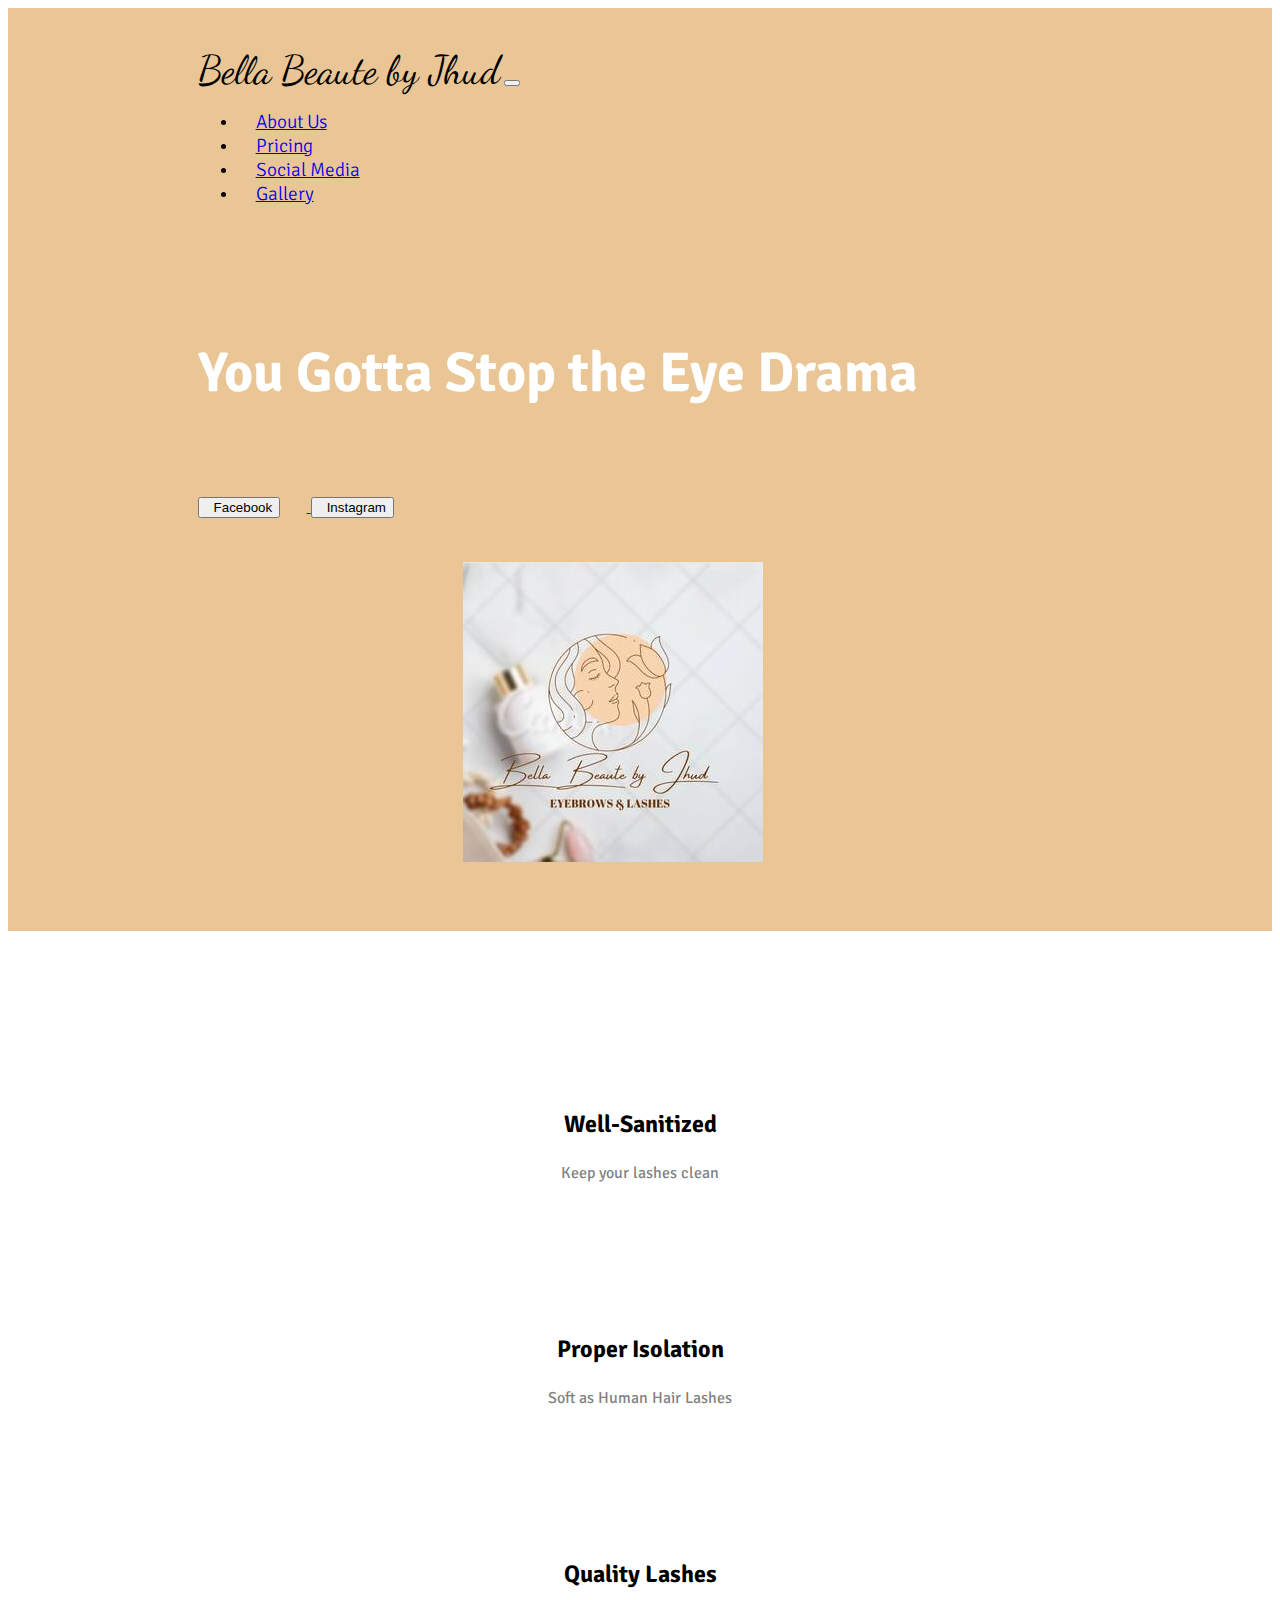
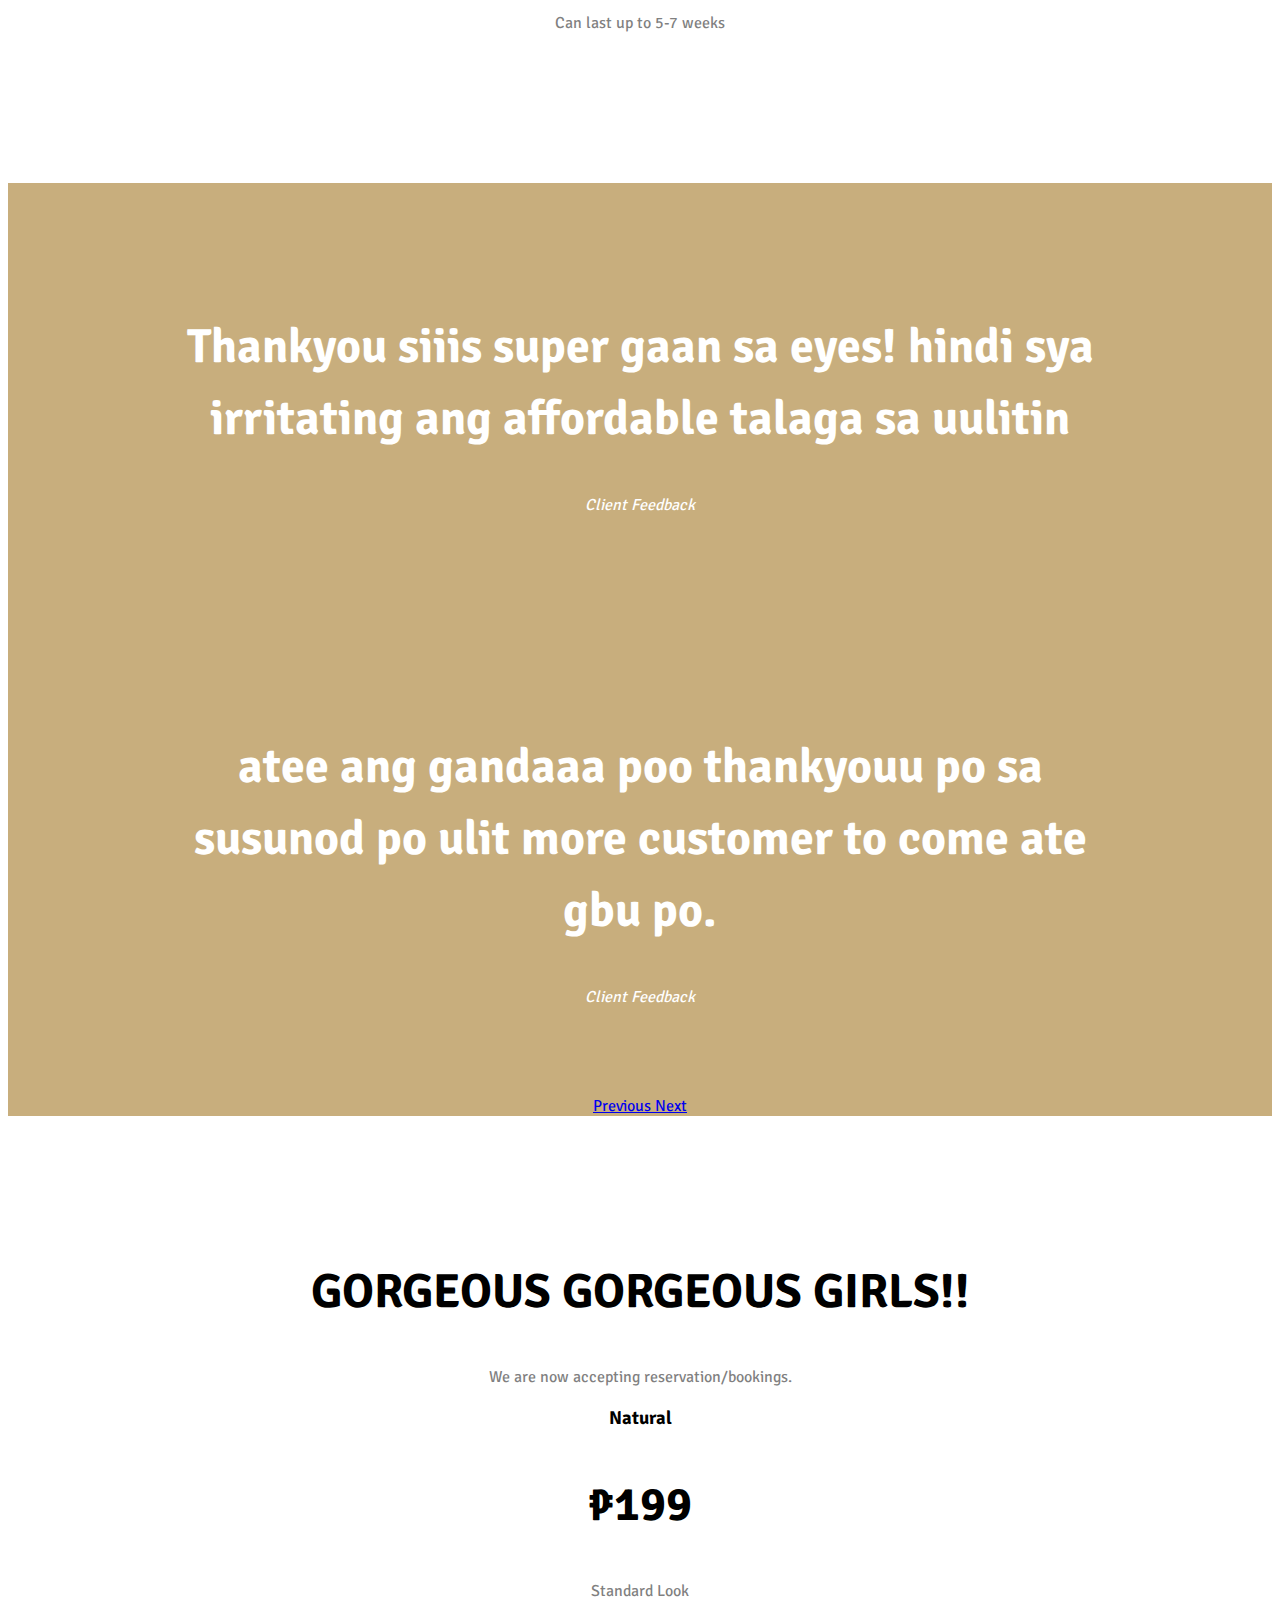
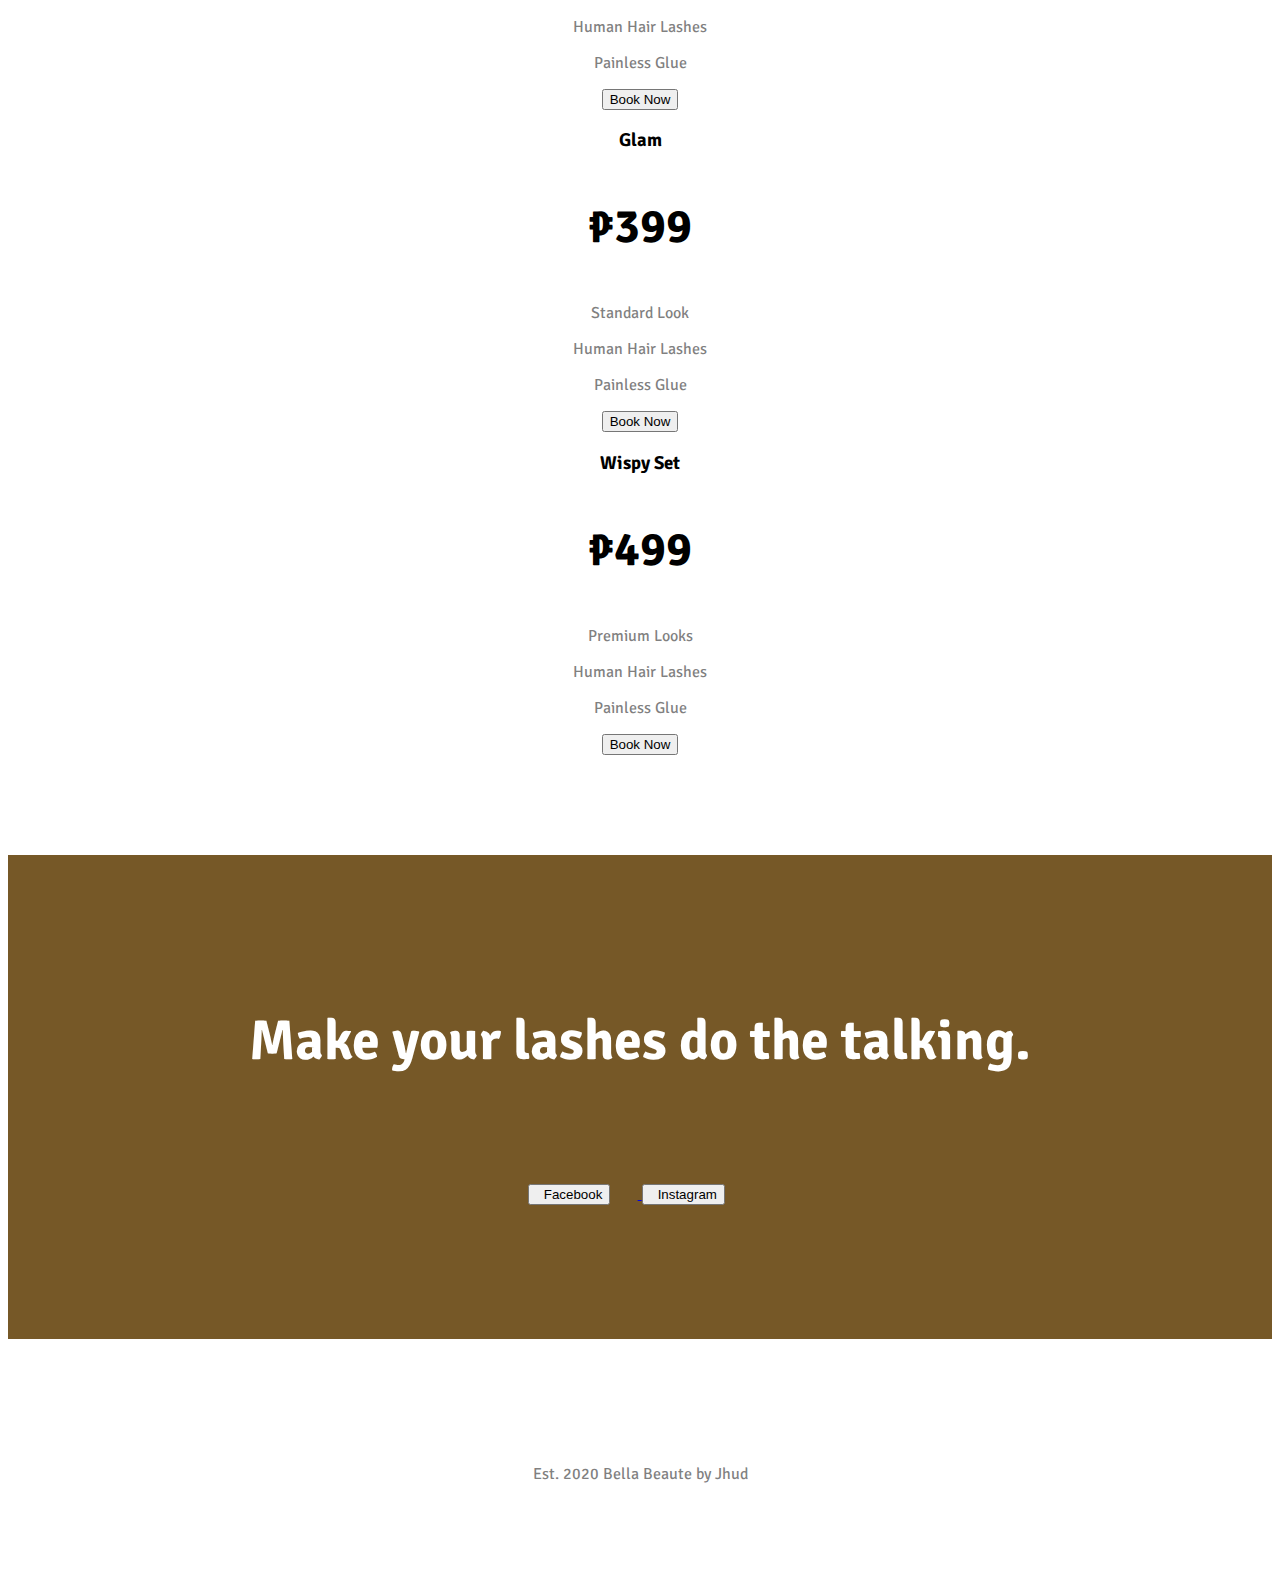
<file: index.html>
<!DOCTYPE html>
<html lang="en">
<head>
    <meta charset="UTF-8">
    <title>bellabeautebyjhud.2020</title>
    <meta charset="utf-8">
    <meta name="viewport" content="width=device-width, initial-scale=1, shrink-to-fit=no">
    <!--Bootstrap File-->
    <link rel="stylesheet" href="https://cdn.jsdelivr.net/npm/bootstrap@4.6.2/dist/css/bootstrap.min.css" integrity="sha384-xOolHFLEh07PJGoPkLv1IbcEPTNtaed2xpHsD9ESMhqIYd0nLMwNLD69Npy4HI+N" crossorigin="anonymous">
    <script src="https://cdn.jsdelivr.net/npm/jquery@3.5.1/dist/jquery.slim.min.js" integrity="sha384-DfXdz2htPH0lsSSs5nCTpuj/zy4C+OGpamoFVy38MVBnE+IbbVYUew+OrCXaRkfj" crossorigin="anonymous"></script>
    <script src="https://cdn.jsdelivr.net/npm/popper.js@1.16.1/dist/umd/popper.min.js" integrity="sha384-9/reFTGAW83EW2RDu2S0VKaIzap3H66lZH81PoYlFhbGU+6BZp6G7niu735Sk7lN" crossorigin="anonymous"></script>
    <script src="https://cdn.jsdelivr.net/npm/bootstrap@4.6.2/dist/js/bootstrap.min.js" integrity="sha384-+sLIOodYLS7CIrQpBjl+C7nPvqq+FbNUBDunl/OZv93DB7Ln/533i8e/mZXLi/P+" crossorigin="anonymous"></script>
    <!--Google Fonts-->
    <link href="https://fonts.googleapis.com/css2?family=Dancing+Script&family=Signika+Negative:wght@300&family=Skranji&display=swap" rel="stylesheet">
    <!--Font Awesome-->
    <link rel="stylesheet" href="https://cdnjs.cloudflare.com/ajax/libs/font-awesome/6.4.2/css/all.min.css" integrity="sha512-z3gLpd7yknf1YoNbCzqRKc4qyor8gaKU1qmn+CShxbuBusANI9QpRohGBreCFkKxLhei6S9CQXFEbbKuqLg0DA==" crossorigin="anonymous" referrerpolicy="no-referrer" />
    <!--CSS File-->
    <link rel="stylesheet" href="css/styles.css">
</head>

<body>

    <section id="title">
    <!--Nav Bar-->
    <nav class="navbar navbar-expand-lg navbar-dark">
        <a class="navbar-brand brand-title">Bella Beaute by Jhud</a>
        <button class="navbar-toggler" type="button" data-toggle="collapse" data-target="#navbarSupportedContent" aria-controls="navbarSupportedContent" aria-expanded="false" aria-label="Toggle navigation">
            <span class="navbar-toggler-icon"></span>
        </button>
        <div class="collapse navbar-collapse" id="navbarSupportedContent">
        <ul class="navbar-nav ml-auto">
            <li class="nav-item">
                <a class="nav-link links" href="about.html">About Us</a>
            </li>
            <li class="nav-item">
                <a class="nav-link links" href="#pricing">Pricing</a>
            </li>
            <li class="nav-item">
                <a class="nav-link links" href="#cta">Social Media</a>
            </li>
            <li class="nav-item">
                <a class="nav-link links" href="gallery.html">Gallery</a>
            </li>
        </ul>
        </div>
    </nav>

    <!--Title-->
    <div class="row">
        <div class="col-lg-6">
            <div>
                <h1 class="title-quote">You Gotta Stop the Eye Drama</h1>
                <a href="https://www.facebook.com/bellabeautebyjhud.2020">
                <button class="btn btn-dark btn-lg btn-download" type="button"><i class="fa-brands fa-facebook fab-icon"></i>Facebook</button>
                </a>
                <a href="https://www.instagram.com/bellabeautebyjhud/">
                <button class="btn btn-outline-light btn-lg btn-download" type="button"><i class="fa-brands fa-instagram fab-icon"></i>Instagram</button>
                </a>
            </div>
        </div>
        <div class="col-lg-6">
            <div>
                <img class="img-profile" src="images/profile.jpg" alt="profile-mockup">
            </div>
        </div>
    </div>
    </section>

    <!--Features-->
    <section id="features">
        <div class="row">
            <div class="col-lg-4 feature-col">
                <i class="fa-solid fa-pump-medical fa-4x fa-icon"></i>
                <h3 class="feature-title">Well-Sanitized</h3>
                <p>Keep your lashes clean</p>
            </div>
            <div class="col-lg-4 feature-col">
                <i class="fa-solid fa-eye fa-4x fa-icon"></i>
                <h3 class="feature-title">Proper Isolation</h3>
                <p>Soft as Human Hair Lashes</p>
            </div>
            <div class="col-lg-4 feature-col">
                <i class="fa-regular fa-circle-check fa-4x fa-icon"></i>
                <h3 class="feature-title">Quality Lashes</h3>
                <p>Can last up to 5-7 weeks</p>
            </div>
        </div>
    </section>

    <!--Testimonials-->
    <section id="testimonials">
        <div id="carousel-slide" class="carousel slide" data-ride="carousel">
            <div class="carousel-inner">
                <div class="carousel-item active">
                    <h2 class="testimonial-text">Thankyou siiis super gaan sa eyes! hindi sya irritating ang affordable talaga sa uulitin</h2>
                    <em>Client Feedback</em>
                </div>
                <div class="carousel-item">
                    <h2 class="testimonial-text">atee ang gandaaa poo thankyouu po sa susunod po ulit more customer to come ate gbu po.</h2>
                    <em>Client Feedback</em>
                </div>
            </div>
        <a class="carousel-control-prev" href="#carousel-slide" role="button" data-slide="prev">
            <span class="carousel-control-prev-icon" aria-hidden="true"></span>
            <span class="sr-only">Previous</span>
        </a>
        <a class="carousel-control-next" href="#carousel-slide" role="button" data-slide="next">
            <span class="carousel-control-next-icon" aria-hidden="true"></span>
            <span class="sr-only">Next</span>
        </a>
        </div>
    </section>

    <!--Pricing-->
    <section id="pricing">
    <h2 class="price-heading">GORGEOUS GORGEOUS GIRLS!!</h2>
    <p>We are now accepting reservation/bookings.</p>
    <div class="row">
        <div class="col-lg-4 col-md-6">
            <div class="card">
                <div class="card-header">
                    <h3>Natural</h3>
                </div>
                <div class="card-body">
                    <h2 class="price-text">₱199</h2>
                    <p>Standard Look</p>
                    <p>Human Hair Lashes</p>
                    <p>Painless Glue</p>
                    <a href="https://www.facebook.com/bellabeautebyjhud.2020">
                    <button class="btn btn-outline-dark btn-lg btn-block" type="button">Book Now</button>
                    </a>
                </div>
            </div>
        </div>
        <div class="col-lg-4 col-md-6">
            <div class="card">
                <div class="card-header">
                    <h3>Glam</h3>
                </div>
                <div class="card-body">
                    <h2 class="price-text">₱399</h2>
                    <p>Standard Look</p>
                    <p>Human Hair Lashes</p>
                    <p>Painless Glue</p>
                    <a href="https://www.facebook.com/bellabeautebyjhud.2020">
                    <button class="btn btn-dark btn-lg btn-block" type="button">Book Now</button>
                    </a>
                </div>
            </div>
        </div>
        <div class="col-lg-4">
            <div class="card">
                <div class="card-header">
                    <h3>Wispy Set</h3>
                </div>
                <div class="card-body">
                    <h2 class="price-text">₱499</h2>
                    <p>Premium Looks</p>
                    <p>Human Hair Lashes</p>
                    <p>Painless Glue</p>
                    <a href="https://www.facebook.com/bellabeautebyjhud.2020">
                    <button class="btn btn-dark btn-lg btn-block" type="button">Book Now</button>
                    </a>
                </div>
            </div>
        </div>
    </div>
    </section>

    <!--Call to Action-->
    <section id="cta">
        <h3 class="cta-title">Make your lashes do the talking.</h3>
        <a href="https://www.facebook.com/bellabeautebyjhud.2020">
        <button class="btn btn-dark btn-lg btn-download" type="button"><i class="fa-brands fa-facebook fab-icon"></i>Facebook</button>
        </a>
        <a href="https://www.instagram.com/bellabeautebyjhud/">
        <button class="btn btn-outline-light btn-lg btn-download" type="button"><i class="fa-brands fa-instagram fab-icon"></i>Instagram</button>
        </a>
    </section>

    <!--Footer-->
    <footer id="footer">
    <i class="fa-brands fa-facebook foot-icon"></i>
    <i class="fa-brands fa-instagram foot-icon"></i>
    <i class="fa-solid fa-envelope foot-icon"></i>
    <p>Est. 2020 Bella Beaute by Jhud</p>
    </footer>
</body>
</html>
</file>
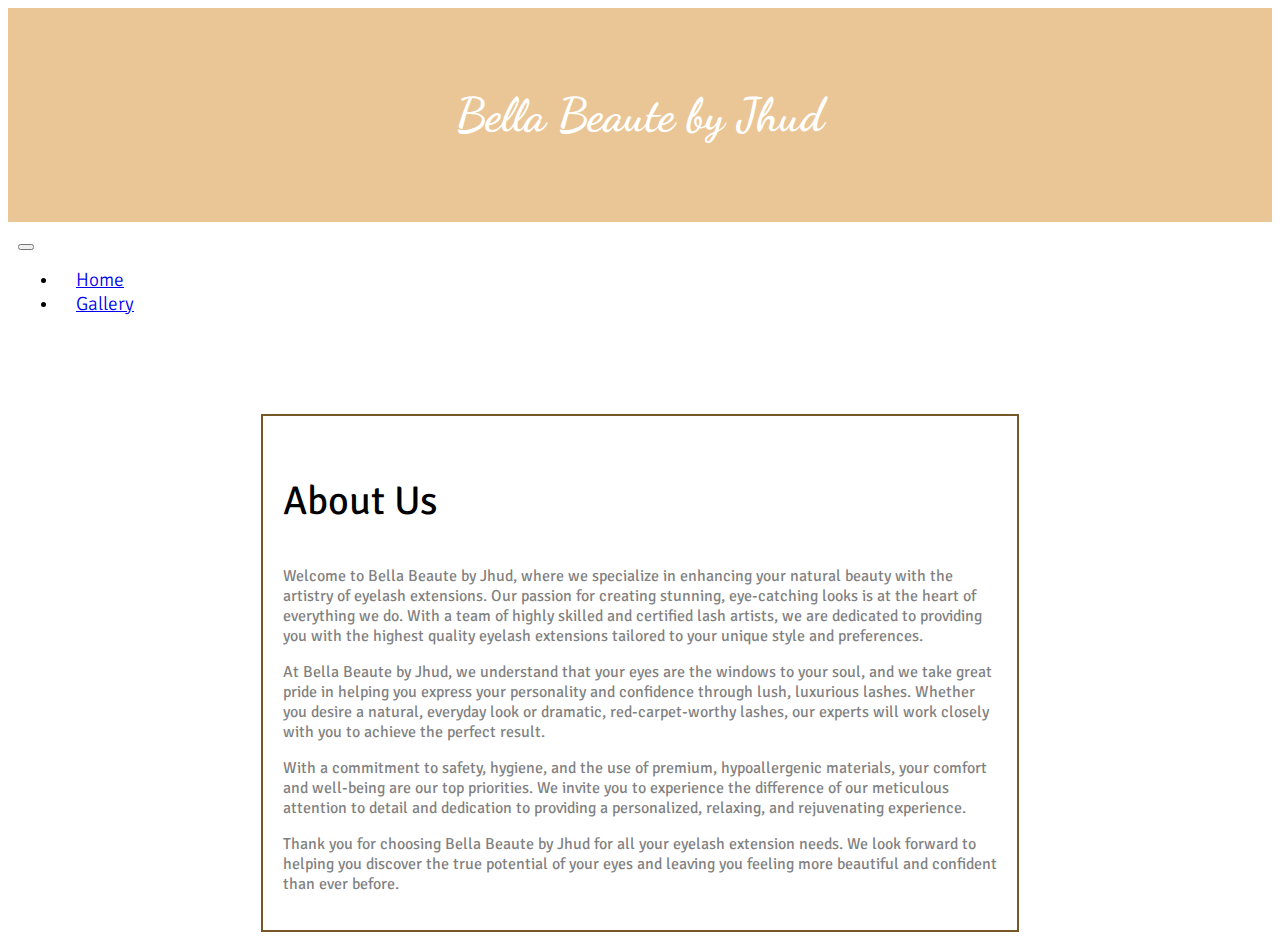
<file: about.html>
<!DOCTYPE html>
<html lang="en">
<head>
    <meta charset="UTF-8">
    <meta name="viewport" content="width=device-width, initial-scale=1.0">
    <title>About Us</title>
    <!--Bootstrap File-->
    <link rel="stylesheet" href="https://cdn.jsdelivr.net/npm/bootstrap@4.6.2/dist/css/bootstrap.min.css" integrity="sha384-xOolHFLEh07PJGoPkLv1IbcEPTNtaed2xpHsD9ESMhqIYd0nLMwNLD69Npy4HI+N" crossorigin="anonymous">
    <script src="https://cdn.jsdelivr.net/npm/jquery@3.5.1/dist/jquery.slim.min.js" integrity="sha384-DfXdz2htPH0lsSSs5nCTpuj/zy4C+OGpamoFVy38MVBnE+IbbVYUew+OrCXaRkfj" crossorigin="anonymous"></script>
    <script src="https://cdn.jsdelivr.net/npm/popper.js@1.16.1/dist/umd/popper.min.js" integrity="sha384-9/reFTGAW83EW2RDu2S0VKaIzap3H66lZH81PoYlFhbGU+6BZp6G7niu735Sk7lN" crossorigin="anonymous"></script>
    <script src="https://cdn.jsdelivr.net/npm/bootstrap@4.6.2/dist/js/bootstrap.min.js" integrity="sha384-+sLIOodYLS7CIrQpBjl+C7nPvqq+FbNUBDunl/OZv93DB7Ln/533i8e/mZXLi/P+" crossorigin="anonymous"></script>
    <!--Google Fonts-->
    <link href="https://fonts.googleapis.com/css2?family=Dancing+Script&family=Signika+Negative:wght@300&family=Skranji&display=swap" rel="stylesheet">
    <!--Font Awesome-->
    <link rel="stylesheet" href="https://cdnjs.cloudflare.com/ajax/libs/font-awesome/6.4.2/css/all.min.css" integrity="sha512-z3gLpd7yknf1YoNbCzqRKc4qyor8gaKU1qmn+CShxbuBusANI9QpRohGBreCFkKxLhei6S9CQXFEbbKuqLg0DA==" crossorigin="anonymous" referrerpolicy="no-referrer" />
    <!--CSS File-->
    <link rel="stylesheet" href="css/styles.css">
</head>
<body>
    <section id="about-title">
        <h3>Bella Beaute by Jhud</h3>
    </section>

    <section id="navbar-about">
        <nav class="navbar navbar-expand-lg navbar-light">
            <button class="navbar-toggler" type="button" data-toggle="collapse" data-target="#navbarSupportedContent" aria-controls="navbarSupportedContent" aria-expanded="false" aria-label="Toggle navigation">
                <span class="navbar-toggler-icon"></span>
            </button>
            <div class="collapse navbar-collapse" id="navbarSupportedContent">
            <ul class="navbar-nav mx-auto">
                <li class="nav-item">
                    <a class="nav-link links" href="index.html">Home</a>
                </li>
                <li class="nav-item">
                    <a class="nav-link links" href="gallery.html">Gallery</a>
                </li>
            </ul>
            </div>
        </nav>
    </section>

    <section id="body">
        <div>
        <h3 id="about-us">About Us</h3>
        <p>Welcome to Bella Beaute by Jhud, where we specialize in enhancing your natural beauty with the artistry of eyelash extensions. Our passion for creating stunning, eye-catching looks is at the heart of everything we do. With a team of highly skilled and certified lash artists, we are dedicated to providing you with the highest quality eyelash extensions tailored to your unique style and preferences.</p>
        <p>At Bella Beaute by Jhud, we understand that your eyes are the windows to your soul, and we take great pride in helping you express your personality and confidence through lush, luxurious lashes. Whether you desire a natural, everyday look or dramatic, red-carpet-worthy lashes, our experts will work closely with you to achieve the perfect result.</p>
        <p>With a commitment to safety, hygiene, and the use of premium, hypoallergenic materials, your comfort and well-being are our top priorities. We invite you to experience the difference of our meticulous attention to detail and dedication to providing a personalized, relaxing, and rejuvenating experience.</p>
        <p>Thank you for choosing Bella Beaute by Jhud for all your eyelash extension needs. We look forward to helping you discover the true potential of your eyes and leaving you feeling more beautiful and confident than ever before.</p>
        </div>
    </section>
</body>
</html>
</file>
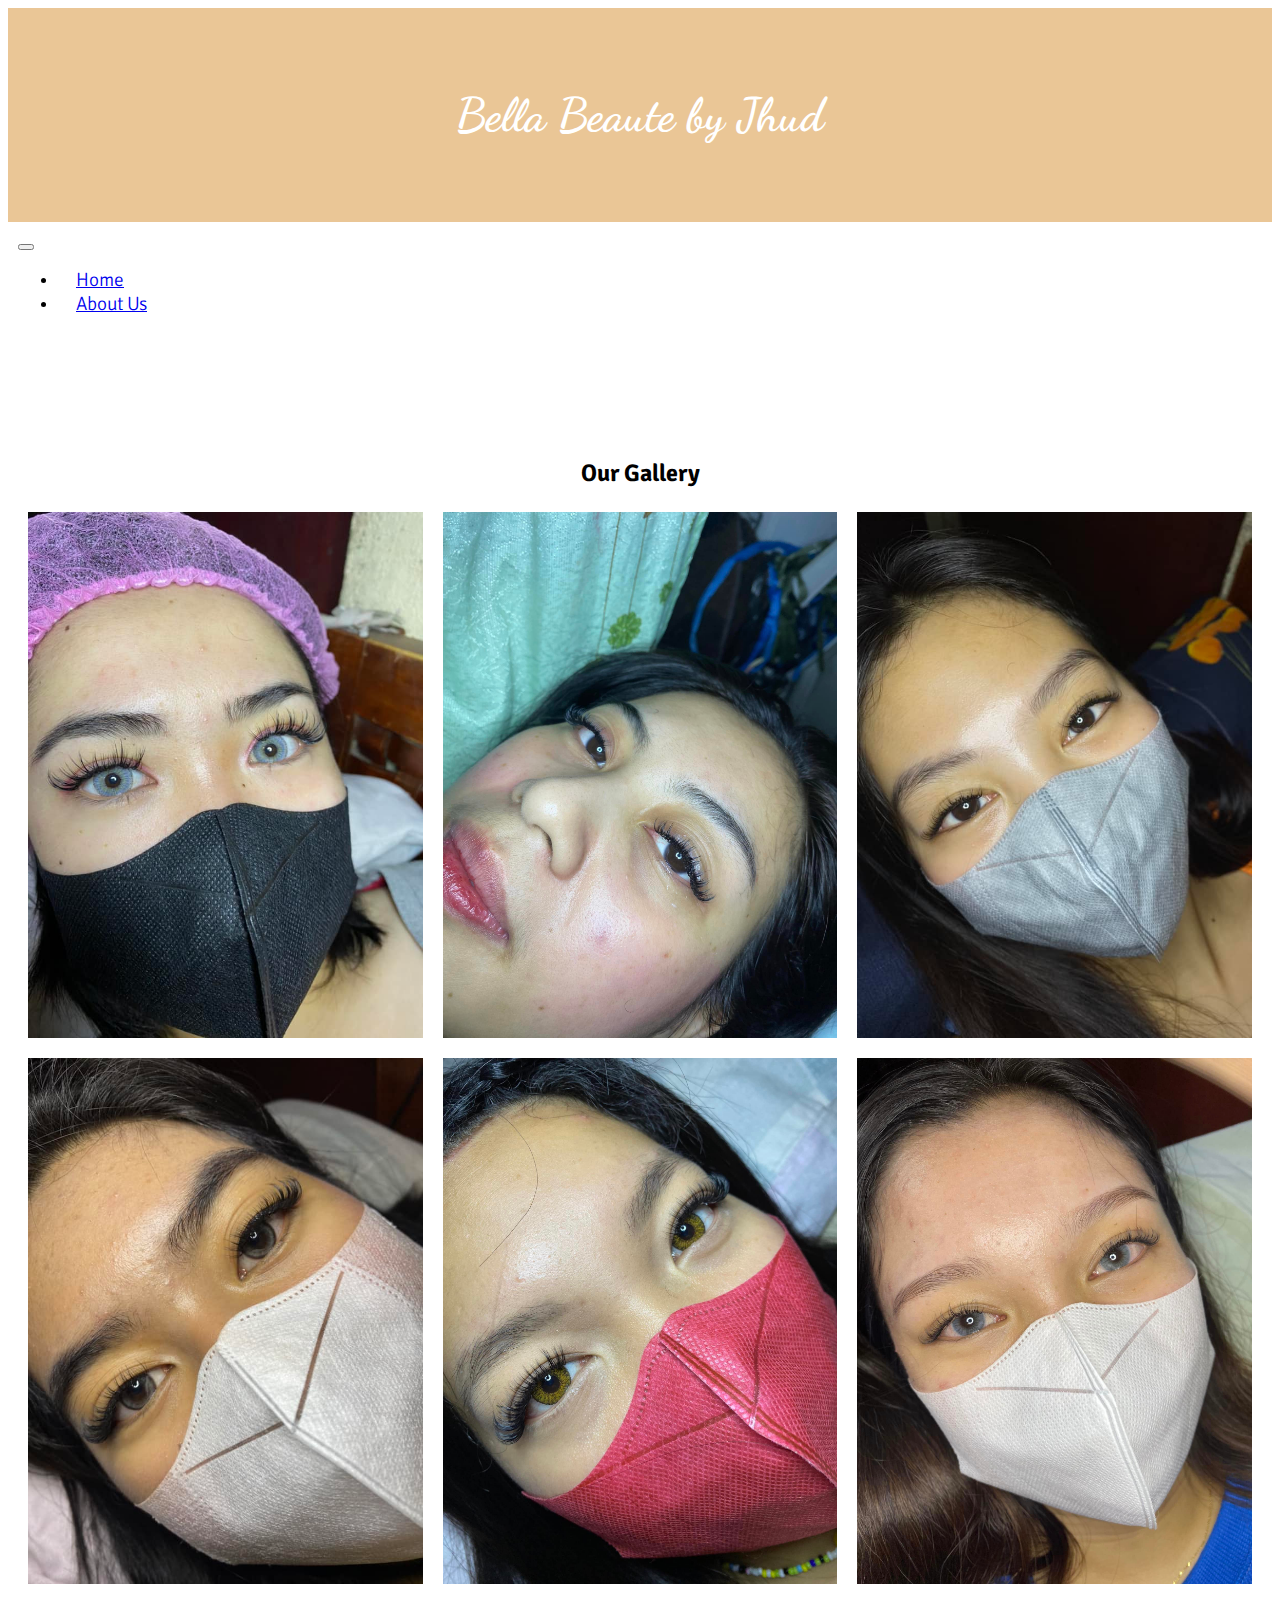
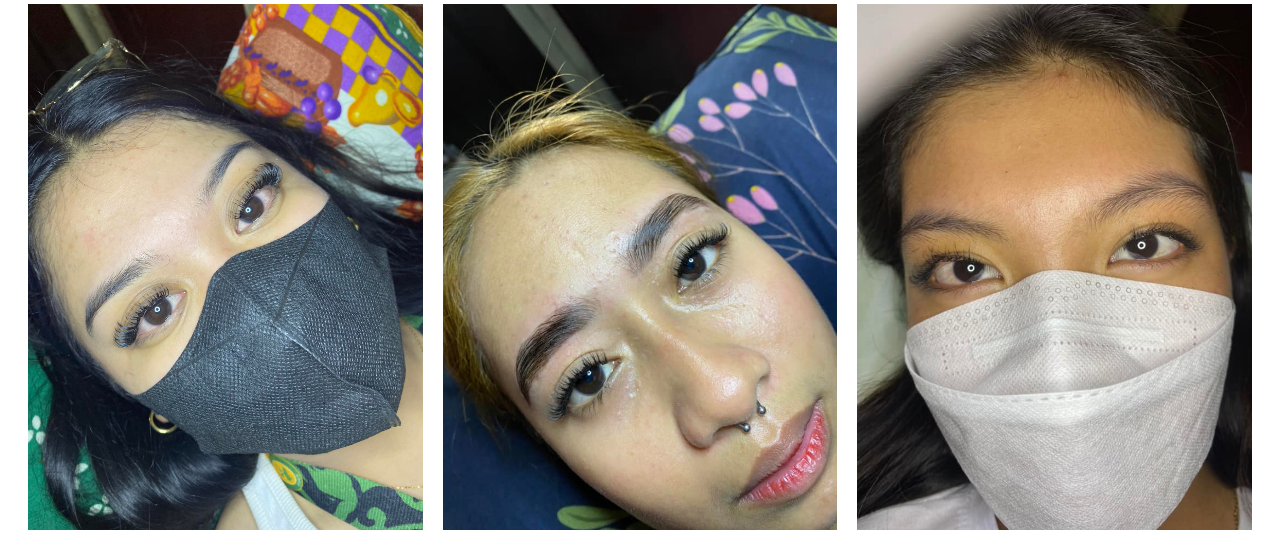
<file: gallery.html>
<!DOCTYPE html>
<html lang="en">
<head>
    <meta charset="UTF-8">
    <meta name="viewport" content="width=device-width, initial-scale=1.0">
    <title>Gallery</title>
    <!--Bootstrap File-->
    <link rel="stylesheet" href="https://cdn.jsdelivr.net/npm/bootstrap@4.6.2/dist/css/bootstrap.min.css" integrity="sha384-xOolHFLEh07PJGoPkLv1IbcEPTNtaed2xpHsD9ESMhqIYd0nLMwNLD69Npy4HI+N" crossorigin="anonymous">
    <script src="https://cdn.jsdelivr.net/npm/jquery@3.5.1/dist/jquery.slim.min.js" integrity="sha384-DfXdz2htPH0lsSSs5nCTpuj/zy4C+OGpamoFVy38MVBnE+IbbVYUew+OrCXaRkfj" crossorigin="anonymous"></script>
    <script src="https://cdn.jsdelivr.net/npm/popper.js@1.16.1/dist/umd/popper.min.js" integrity="sha384-9/reFTGAW83EW2RDu2S0VKaIzap3H66lZH81PoYlFhbGU+6BZp6G7niu735Sk7lN" crossorigin="anonymous"></script>
    <script src="https://cdn.jsdelivr.net/npm/bootstrap@4.6.2/dist/js/bootstrap.min.js" integrity="sha384-+sLIOodYLS7CIrQpBjl+C7nPvqq+FbNUBDunl/OZv93DB7Ln/533i8e/mZXLi/P+" crossorigin="anonymous"></script>
    <!--Google Fonts-->
    <link href="https://fonts.googleapis.com/css2?family=Dancing+Script&family=Signika+Negative:wght@300&family=Skranji&display=swap" rel="stylesheet">
    <!--Font Awesome-->
    <link rel="stylesheet" href="https://cdnjs.cloudflare.com/ajax/libs/font-awesome/6.4.2/css/all.min.css" integrity="sha512-z3gLpd7yknf1YoNbCzqRKc4qyor8gaKU1qmn+CShxbuBusANI9QpRohGBreCFkKxLhei6S9CQXFEbbKuqLg0DA==" crossorigin="anonymous" referrerpolicy="no-referrer" />
    <!--CSS File-->
    <link rel="stylesheet" href="css/styles.css">
</head>
<body>
    <section id="gallery-title">
        <h3>Bella Beaute by Jhud</h3>
    </section>

    <section id="navbar-gallery">
        <nav class="navbar navbar-expand-lg navbar-light">
            <button class="navbar-toggler" type="button" data-toggle="collapse" data-target="#navbarSupportedContent" aria-controls="navbarSupportedContent" aria-expanded="false" aria-label="Toggle navigation">
                <span class="navbar-toggler-icon"></span>
            </button>
            <div class="collapse navbar-collapse" id="navbarSupportedContent">
            <ul class="navbar-nav mx-auto">
                <li class="nav-item">
                    <a class="nav-link links" href="index.html">Home</a>
                </li>
                <li class="nav-item">
                    <a class="nav-link links" href="about.html">About Us</a>
                </li>
            </ul>
            </div>
        </nav>
    </section>

    <section id="pictures">
        <h3 id="gallery">Our Gallery</h3>
        <div>
            <img src="images/1.jpg" alt="">
            <img src="images/2.jpg" alt="">
            <img src="images/3.jpg" alt="">
            <img src="images/4.jpg" alt="">
            <img src="images/5.jpg" alt="">
            <img src="images/6.jpg" alt="">
            <img src="images/7.jpg" alt="">
            <img src="images/8.jpg" alt="">
            <img src="images/9.jpg" alt="">
        </div>
    </section>
</body>
</html>
</file>
<file: css/styles.css>
body{
    font-family: 'Signika Negative', sans-serif;
    font-weight: 400;
}
p{
    color: gray;
}
/*Title Section*/
#title{
    background-color: #EAC696;
    padding: 3% 15% 5%;
}
.brand-title{
    font-family: 'Dancing Script', cursive;
    font-weight: 400;
    font-size: 2.5rem;
}
.links{
    font-family: 'Signika Negative', sans-serif;
    font-weight: 300;
    font-size: 1.20rem;
}
.nav-item{
    padding: 0 18px;
}
.navbar{
    padding: 0 0 4.5rem;
}
.title-quote{
    font-family: 'Signika Negative', sans-serif;
    font-weight: 900;
    font-size: 3.5rem;
    line-height: 1.5;
    color: white;
}
.btn-download{
    margin: 5% 3% 5% 0%;
}
.fab-icon{
    margin-right: 8px;
}
.img-profile{
    margin-left: 30%;
}

/*Features Section*/
#features{
    padding: 7% 14%;
    text-align: center;
}
.fa-icon{
    color: #765827;
    margin: 1rem;
}
.fa-icon:hover{
    color: #EAC696;
}
.feature-title{
    font-size: 1.5rem;
    font-weight: 900;
}
.feature-col{
    padding: 5%;
}

/*Testimonial Section*/
#testimonials{
    background-color: #C8AE7D;
    text-align: center;
    color: white;
}
.testimonial-text{
    font-weight: 700;
    font-size: 3rem;
    line-height: 1.5;
}
.carousel-item{
    padding: 7% 14%;
}

/*Pricing Section*/
#pricing{
    text-align: center;
    padding: 100px;
}
.price-heading, .price-text{
    font-weight: 700;
    font-size: 3rem;
    line-height: 1.5;
}

/*CTA Section*/
#cta{
    background-color: #765827;
    padding: 7% 14%;
    text-align: center;
}
.cta-title{
    font-weight: 900;
    font-size: 3.5rem;
    line-height: 1.5;
    color: white;
}

/*Footer Section*/
#footer{
    padding: 7% 14%;
    text-align: center;
}
.foot-icon{
    padding: 20px 10px;
}

@media (max-width:1024px){
    .title-quote{
        font-size: 3rem;
    }
    .btn-download{
        margin-right: 6px;
    }
}

@media (max-width: 768px){
    .img-profile{
        position: relative;
        width: 60;
    }
}

/*About Section*/

#about-title{
    text-align: center;
    background-color: #EAC696;
    padding: 32px;
    font-family: 'Dancing Script', cursive;
    font-weight: 400;
    font-size: 2.5rem;
    color: white;
}

#body {
    border: 2px solid #765827;
    padding: 20px;
    background-color: white;
    margin: auto 20% auto;
}

#about-us{
    font-family: 'Signika Negative', sans-serif;
    font-weight: 400;
    font-size: 2.5rem;
    color: black;
}

#navbar-about{
    padding: 10px;
}

/*Gallery Section*/

#gallery-title{
    text-align: center;
    background-color: #EAC696;
    padding: 32px;
    font-family: 'Dancing Script', cursive;
    font-weight: 400;
    font-size: 2.5rem;
    color: white;
}

#navbar-gallery{
    padding: 10px;
}

#pictures {
    text-align: center;
    padding: 20px;
}

#gallery {
    font-size: 24px;
}

#pictures div {
    display: grid;
    grid-template-columns: repeat(3, 1fr);
    gap: 20px;
    justify-content: center;
}

#pictures img {
    max-width: 100%;
    height: auto;
    display: block;
}
</file>
